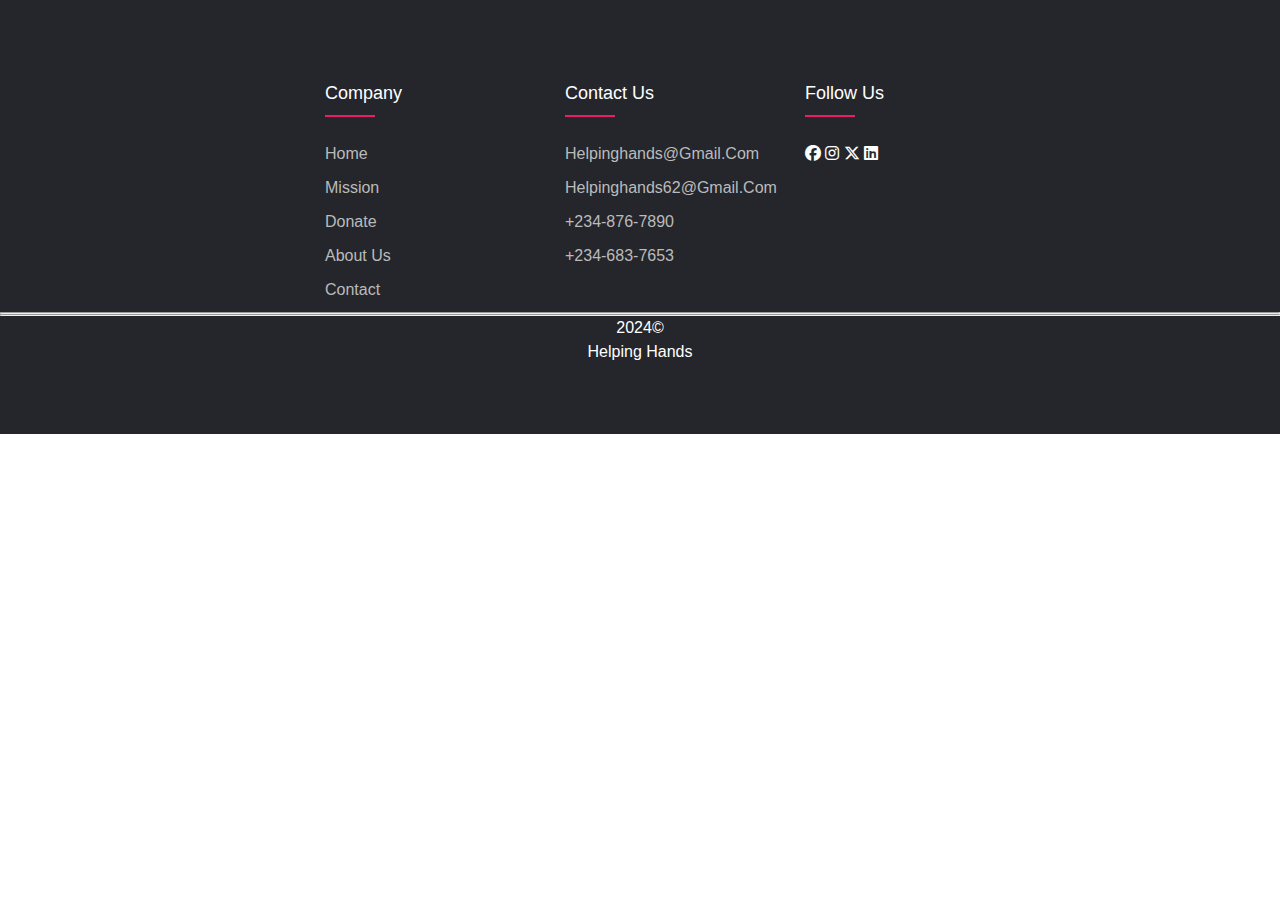
<file: footer.html>
<!DOCTYPE html>
<html lang="en">
<head>
    <title>Footer Design</title>
    <meta charset="UTF-8">
    <meta name="viewport" content="width=device-width, initial-scale=1.0">
    <link rel="stylesheet" href="./style.css">
    <link rel="stylesheet" type="text/css" href="https://cdnjs.cloudflare.com/ajax/libs/font-awesome/6.5.2/css/all.min.css">
</head>
<body>
    
    <footer class="footer">
        <div class="container">
            <div class="row">
                <div class="footer-col">
                    <h4>company</h4>
                    <ul>
                        <li><a href="#">home</a></li>
                        <li><a href="#">mission</a></li>
                        <li><a href="#">donate</a></li>
                        <li><a href="#">about us </a></li>
                        <li><a href="#">contact</a></li>
                    </ul>
                </div>
    
                <div class="footer-col">
                    <h4>contact us</h4>
                    <ul>
                        <li><a href="#">helpinghands@gmail.com</a></li>
                        <li><a href="#">helpinghands62@gmail.com</a></li>
                        <li><a href="#">+234-876-7890</a></li>
                        <li><a href="#">+234-683-7653</a></li>
                    </ul>
                </div>
    
                <div class="footer-col">
                    <h4>follow us</h4>
                    <div class="social-links">
                        <a href="#"><i class="fa-brands fa-facebook" style="color: #ffffff;"></i></a>
                        <a href="#"><i class="fa-brands fa-instagram" style="color: #ffffff;"></i></a>
                        <a href="#"><i class="fa-brands fa-x-twitter" style="color: #ffffff;"></i></a>
                        <a href="#"><i class="fa-brands fa-linkedin" style="color: #ffffff;"></i></a>
                    </div>
                    
                </div>
          
                </div>
                
                <div>
                
            </div>
            
        </div>

        <hr><hr>

        <div class="ptext">
        <p>2024&copy;</p>
        <p>Helping Hands</p>
    </div>

    </footer>
</body>
</html>
</file>
<file: style.css>
body{
    line-height: 1.5;
    font-family: sans-serif;
}

* {
    margin: 0;
    padding: 0;
    box-sizing: border-box;
}

.container{
    max-width: 100%;
    margin: auto;
    margin:10px;
    padding-left: 300px;
    box-sizing: border-box;
    justify-content: center;
    align-items: center;
}

.row{
    display: flex;
    flex-wrap: wrap;
}

ul{
    list-style: none;

}
.footer{
    background-color: #24262b;
    padding: 70px 0;
}

.footer-col{
      width: 25%;
      padding: 0 15px;
}

.footer-col1{
    align-items: center;
    text-align: center;
    width: 25%;
    padding: 0 15px;
}

.footer-col2{
    justify-content: left;
    text-align: left;
}

.footer-col h4{
    font-size: 18px;
    color: #ffffff;
    text-transform: capitalize;
    margin-bottom: 35px;
    font-weight: 500;
    position: relative;
}
.footer-col h4::before{
    content: '';
    position: absolute;
    left: 0;
    bottom: -10px;
    background-color: #e91e63;
    height: 2px;
    box-sizing: border-box;
    width: 50px;
}

.footer-col ul li:not(:last-child){
    margin-bottom: 10px;
}
.footer-col ul li a{
    font-size: 16px;
    text-transform: capitalize;
    color: #ffffff;
    text-decoration: none;
    font-weight: 300;
    color: #bbbbbb;
    display: block;
    transition: all 0.3s ease;
}
.footer-col ul li a:hover{
    color: #ffffff;
    padding-left: 8px;
}
.footer-col .social-link a{
    display: inline-block;
    height: 40px;
    width: 40px;
    background-color: rgba(255, 255, 255, 0.2);
    margin-right: 10px;
    text-align: center;
    line-height: 40px;
    border-radius: 50%;
    color: #ffffff;
    transition: all 0.5s ease;
}
.footer-col .social-link a:hover{
    color: #2426;
    background-color: #ffffff;
}

.ptext{
    text-align: center;
    color: white;
}

/* responsive */
@media(max-width:767px){

    .container{
        justify-content: left;
        text-align: left;
        padding: 10px;
        margin: 10px;

    }
    .footer-col{
        width: 20%;
        margin-bottom: 30px;
    }
}
@media(max-width:574px){
    .footer-col{
        width: 100%;
    }
}
</file>
